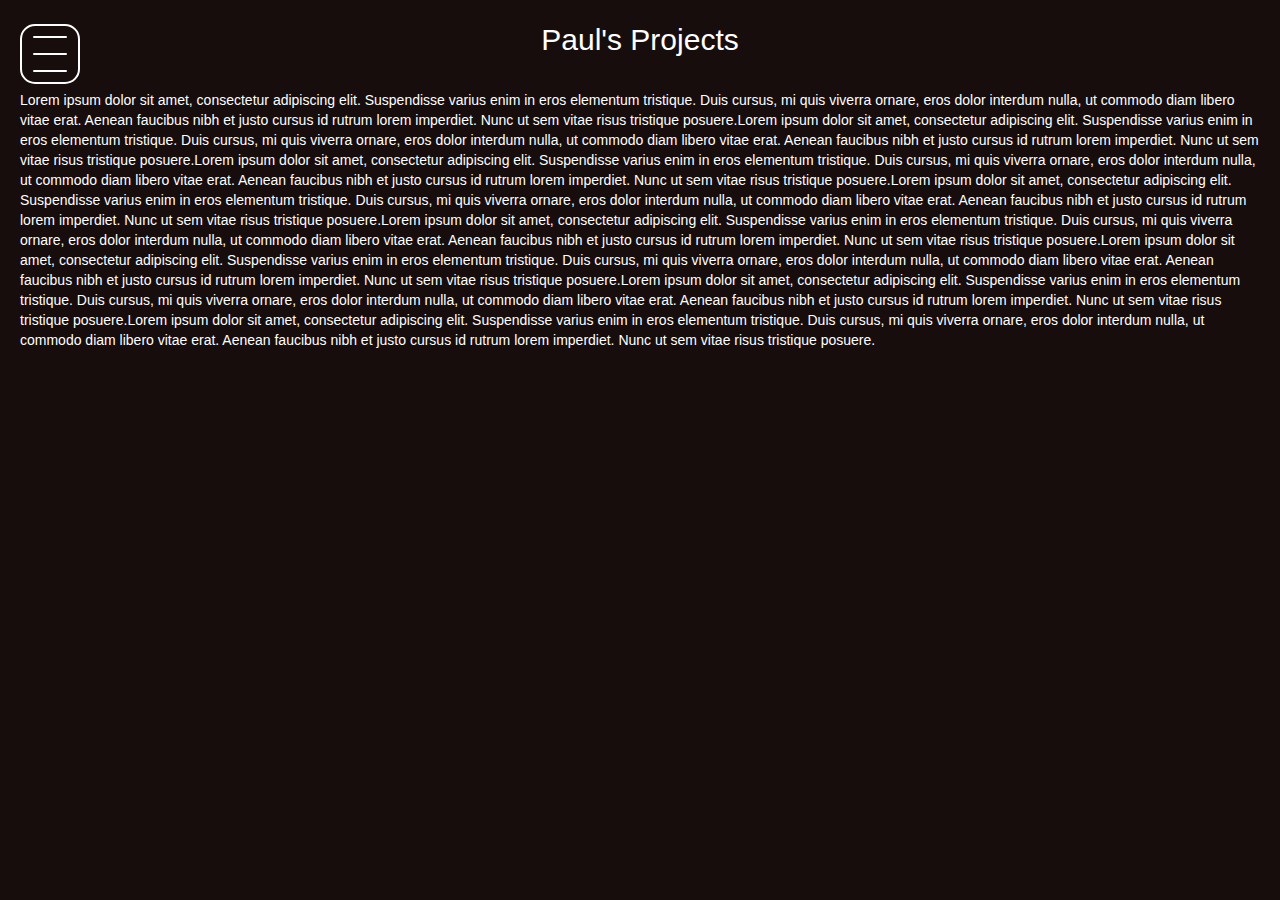
<file: index.html>
<!DOCTYPE html>
<html lang = "en">

<head>
  <meta charset="UTF-8">
  <meta name="viewport" content="width=device-width, initial-scale=1">
  <style>
  .wf-force-outline-none[tabindex="-1"]:focus{outline:none;}
  </style>
  <title>Paul Taylor</title>

  <link href="style.css" rel="stylesheet" type="text/css">
  <link rel="stylesheet" href="style.css" media="all">
  
</head>

<body>
  <div class="header section">
    &nbsp;
    <input type="checkbox" id="ham-menu">
    <label for="ham-menu">
      <div class="hide-des">
        <span class="menu-line"></span>
        <span class="menu-line"></span>
        <span class="menu-line"></span>
        <span class="menu-line"></span>
        <span class="menu-line"></span>
        <span class="menu-line"></span>
      </div>
    
    </label>
    <div class="full-page-green"></div>
    <div class="ham-menu">
      <ul class="centre-text bold-text">
        <li>Home</li>
        <li>Contact</li>    
      </ul>
    </div>
    <div class="heading-text">Paul's Projects</div>
        &nbsp;
    </div>
  </div>  

  <div class="text section">
    <p class="paragraph">Lorem ipsum dolor sit amet, consectetur adipiscing elit. Suspendisse varius enim in eros elementum tristique. Duis cursus, mi quis viverra ornare, eros dolor interdum nulla, ut commodo diam libero vitae erat. Aenean faucibus nibh et justo cursus id rutrum lorem imperdiet. Nunc ut sem vitae risus tristique posuere.Lorem ipsum dolor sit amet, consectetur adipiscing elit. Suspendisse varius enim in eros elementum tristique. Duis cursus, mi quis viverra ornare, eros dolor interdum nulla, ut commodo diam libero vitae erat. Aenean faucibus nibh et justo cursus id rutrum lorem imperdiet. Nunc ut sem vitae risus tristique posuere.Lorem ipsum dolor sit amet, consectetur adipiscing elit. Suspendisse varius enim in eros elementum tristique. Duis cursus, mi quis viverra ornare, eros dolor interdum nulla, ut commodo diam libero vitae erat. Aenean faucibus nibh et justo cursus id rutrum lorem imperdiet. Nunc ut sem vitae risus tristique posuere.Lorem ipsum dolor sit amet, consectetur adipiscing elit. Suspendisse varius enim in eros elementum tristique. Duis cursus, mi quis viverra ornare, eros dolor interdum nulla, ut commodo diam libero vitae erat. Aenean faucibus nibh et justo cursus id rutrum lorem imperdiet. Nunc ut sem vitae risus tristique posuere.Lorem ipsum dolor sit amet, consectetur adipiscing elit. Suspendisse varius enim in eros elementum tristique. Duis cursus, mi quis viverra ornare, eros dolor interdum nulla, ut commodo diam libero vitae erat. Aenean faucibus nibh et justo cursus id rutrum lorem imperdiet. Nunc ut sem vitae risus tristique posuere.Lorem ipsum dolor sit amet, consectetur adipiscing elit. Suspendisse varius enim in eros elementum tristique. Duis cursus, mi quis viverra ornare, eros dolor interdum nulla, ut commodo diam libero vitae erat. Aenean faucibus nibh et justo cursus id rutrum lorem imperdiet. Nunc ut sem vitae risus tristique posuere.Lorem ipsum dolor sit amet, consectetur adipiscing elit. Suspendisse varius enim in eros elementum tristique. Duis cursus, mi quis viverra ornare, eros dolor interdum nulla, ut commodo diam libero vitae erat. Aenean faucibus nibh et justo cursus id rutrum lorem imperdiet. Nunc ut sem vitae risus tristique posuere.Lorem ipsum dolor sit amet, consectetur adipiscing elit. Suspendisse varius enim in eros elementum tristique. Duis cursus, mi quis viverra ornare, eros dolor interdum nulla, ut commodo diam libero vitae erat. Aenean faucibus nibh et justo cursus id rutrum lorem imperdiet. Nunc ut sem vitae risus tristique posuere.</p>
  </div>
  
</body>

</html>
</file>
<file: style.css>
:root {
    --menu-bg-color: #cbcbc2;
    --silde-btn-border: #cdcdcd;
    --slide-btn-bg: #ddf2db;
    --slide-btn-hoverbg: #f1fff1;
    --alpha-green: rgba(33, 96, 47, 0.51);
    --icon-hover-color: #344a39;
    --icon-hover-bg: #709680;
    --text-color: #616161;
    --border-color: #ffffff;
    --heading-color: #344a39;
    --box-shadow-color: #b5b5ac;
    --lightest-green: #ffffff;
    --light-green: #9ab09a00;
    --dark-color: rgb(103, 128, 109);
    --box-shadow: 0px 0px 3px 5px var(--box-shadow-color);
    --border-radius: 60px 15px;
    --fade-color: rgba(0, 137, 46, 0.55);
  }
  *,
  *::before,
  *::after {
    margin: 0;
    padding: 0;
    box-sizing: border-box;
    list-style: none;
  }
  body,
  html {
    width: 100%;
    font-size: 10px;
    color: var(--text-color);
    font-weight: normal;
    font-family: 'Changa One', Impact, sans-serif;
    background-color: var(--home-bg-color);
  }
  
  #ham-menu {
    display: none;
  }
  label[for="ham-menu"] {
    display: block;
    position: fixed;
    top: 24px;
    left: 20px;
    z-index: 999;
    width: 60px;
    height: 60px;
    background-color: var(--home-bg-color);
    border-radius: 15px;
    border: 2px solid var(--border-color);
  }
  .ham-menu {
    width: 50vw;
    height: 100%;
    position: fixed;
    top: 0;
    visibility: hidden;
    transform: translate(-110%);
    z-index: 998;
    background-color: var(--lightest-green);
    transition: 1s;
    display: flex;
    justify-content: center;
    align-items: center;
  }
  .ham-menu > ul {
    display: flex;
    flex-flow: column nowrap;
    justify-content: space-around;
    padding: 20px;
    height: 50%;
  }
  .ham-menu > ul > li {
    font-size: 5rem;
    white-space: nowrap;
    letter-spacing: 0.15em;
    cursor: pointer;
    color: rgb(97, 97, 97);
  }
  #ham-menu:checked + label {
    background-color: transparent;
    border-color: var(--dark-color);
  }
  #ham-menu:checked ~ div.ham-menu {
    transform: translate(0px);
    visibility: visible;
  }
  .full-page-green {
    position: fixed;
    top: 0;
    left: 0;
    width: 100%;
    height: 100%;
    background-color: var(--dark-color);
    z-index: 997;
    opacity: 0;
    visibility: hidden;
    display: none;
    transition: 500ms;
    position: fixed;
    top: 0;
    left: 0;
  }
  #ham-menu:checked ~ div.full-page-green {
    display: block;
    opacity: 1;
    visibility: visible;
  }
  [for="ham-menu"] > div {
    width: 100%;
    height: 100%;
    display: flex;
    flex-flow: column wrap;
    align-content: center;
    align-items: center;
  }
  .menu-line {
    display: block;
    width: 17px;
    height: 2px;
    margin: 10px 0 5px;
    border-top-left-radius: 2px;
    border-bottom-left-radius: 2px;
    background-color: var(--border-color);
    transition: 500ms;
    transform-origin: right center;
  }
  [for="ham-menu"] > div > span:nth-child(4),
  [for="ham-menu"] > div > span:nth-child(5),
  [for="ham-menu"] > div > span:nth-child(6) {
    border-top-left-radius: 0;
    border-bottom-left-radius: 0;
    border-top-right-radius: 2px;
    border-bottom-right-radius: 2px;
    transform-origin: left center;
  }
  #ham-menu:checked + label span {
    background-color: var(--dark-color);
  }
  #ham-menu:checked + label span:nth-child(2),
  #ham-menu:checked + label span:nth-child(5) {
    transform: scale(0);
  }
  #ham-menu:checked + label span:nth-child(1) {
    transform: translateY(17px) rotate(45deg);
  }
  #ham-menu:checked + label span:nth-child(4) {
    transform: translateY(17px) rotate(-45deg);
  }
  #ham-menu:checked + label span:nth-child(3) {
    transform: translateY(-17px) rotate(-45deg);
  }
  #ham-menu:checked + label span:nth-child(6) {
    transform: translateY(-17px) rotate(45deg);
  }
  
  a {
    font-size: 1.6rem;
    line-height: 1.5em;
    word-spacing: 0.5em;
    letter-spacing: 0.1em;
    font-family: 'Changa One', Impact, sans-serif;
    display: inline;
    font-weight: bold;
    padding: 7px;
    color: var(--icon-hover-bg);
  }
  a::after {
    content: "\e806";
    display: inline-block;
    font-family: 'Changa One', Impact, sans-serif;
    padding: 5px;
    font-size: 1.6rem;
    transform: rotate(-90deg);
  }
  .title {
    font-size: 3rem;
    line-height: 1.5em;
    word-spacing: 0.5em;
    letter-spacing: 0.1em;
    font-family: 'Changa One', Impact, sans-serif;
    color: var(--icon-hover-bg);
    padding: 10px;
  }
  .heading {
    font-size: 6rem;
    line-height: 1.5em;
    word-spacing: 0.5em;
    letter-spacing: 0.1em;
    font-family: 'Changa One', Impact, sans-serif;
  }
  .centre-text {
    text-align: center;
  }
  .bold-text {
    font-weight: bold;
  }

body {
    background-color: #170d0d;
    font-family: Arial, 'Helvetica Neue', Helvetica, sans-serif;
    color: #383838;
    font-size: 14px;
    line-height: 20px;
  }

  .text{
    padding: 20px;
  }
  
  .text-block {
    position: static;
    top: auto;
    display: block;
    overflow: auto;
    margin-top: 0px;
    margin-bottom: 0px;
    padding-top: 0px;
    float: none;
    clear: both;
    border-radius: 0px;
    font-family: 'Changa One', Impact, sans-serif;
    color: #fff;
    font-size: 24px;
    text-align: center;
    -o-object-fit: contain;
    object-fit: contain;
  }
  
  .header {
    margin-top: 0px;
    margin-bottom: 0px;
    padding-top: 0px;
    padding-bottom: 0px;
    background-color: #170d0d;
  }
  
  .footer {
    left: 0%;
    text-align: center;
    top: auto;
    right: 0%;
    bottom: 0%;
    color: #fff;
  }
  
  .heading {
    color: #ababab;
  }
    
  .heading-text {
    display: -webkit-box;
    display: -webkit-flex;
    display: -ms-flexbox;
    display: flex;
    padding-top: 10px;
    -webkit-box-pack: center;
    -webkit-justify-content: center;
    -ms-flex-pack: center;
    justify-content: center;
    -webkit-box-align: center;
    -webkit-align-items: center;
    -ms-flex-align: center;
    align-items: center;
    font-family: 'Changa One', Impact, sans-serif;
    color: #fff;
    font-size: 30px;
    background-color: #170d0d;
  }
  
  .paragraph {
    color: #fff;
  }
  
  @media screen and (max-width: 991px) {

  }
  
  @media screen and (max-width: 767px) {
    .container-2{

    }
  }
</file>
